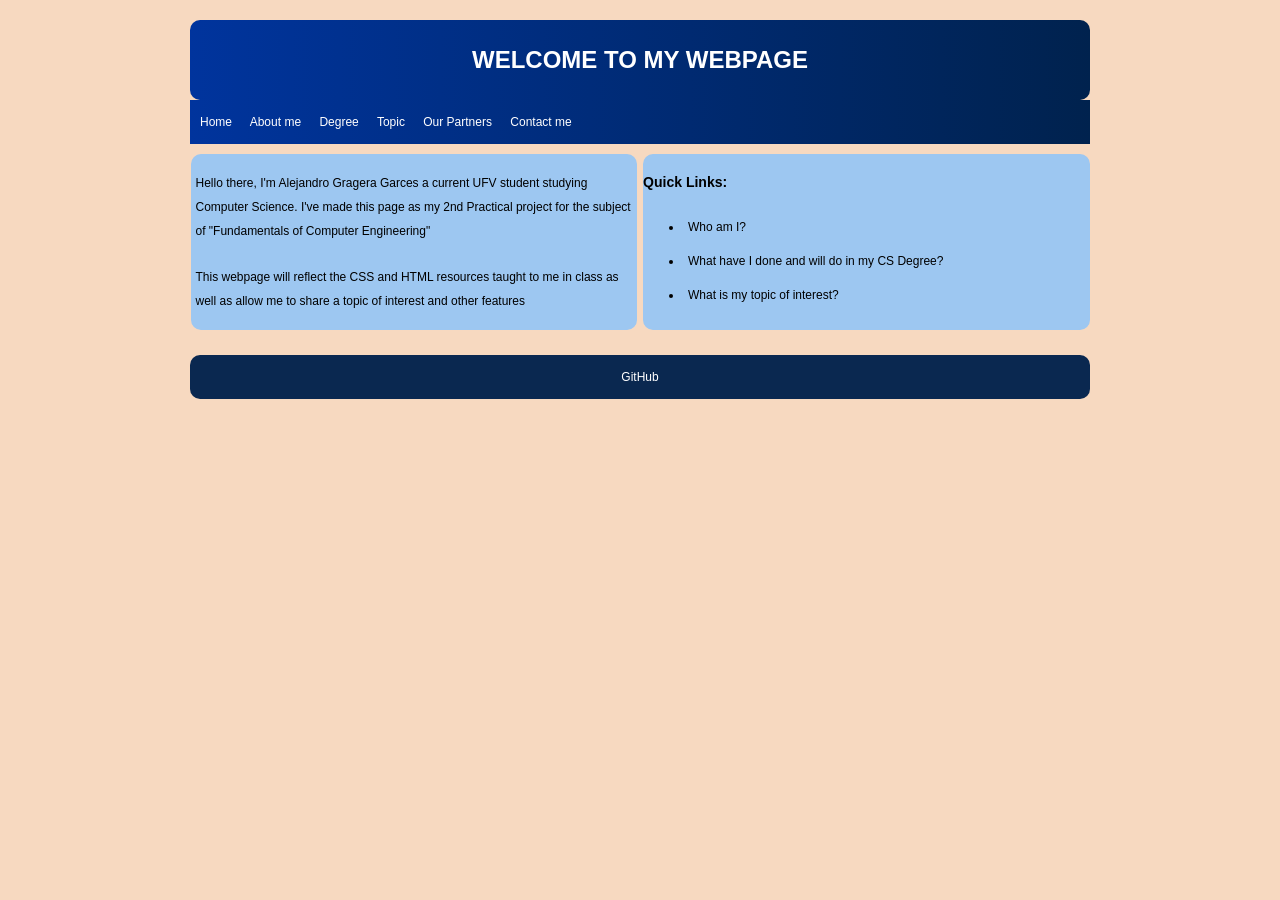
<file: docs/index.html>
<!DOCTYPE html>
<html>
<head>
    <title>Home Page</title>
    <link rel="stylesheet" href="css/styles.css">
</head>
<body>
    <div class="container">
        <div class="header">
            <h1>WELCOME TO MY WEBPAGE</h1>
        </div>

        <div class="menu">
            <a href="index.html">Home</a>
            <a href="public/about.html">About me</a>
            <a href="public/degree.html">Degree</a>
            <a href="public/topic.html">Topic</a>
            <a href="public/net.html">Our Partners</a>
            <a href="public/contact.html">Contact me</a>
        </div>

        <div class="middle">
            <div class="box-left">
                <p>Hello there, I'm Alejandro Gragera Garces a current UFV student studying Computer Science. I've made this page as my 2nd Practical project for the subject of "Fundamentals of Computer Engineering"</p>
                <p>This webpage will reflect the CSS and HTML resources taught to me in class as well as allow me to share a topic of interest and other features</p>

            </div>
            <div class="box-right">
                <h3>Quick Links:</h3>
                <ul>
                    <li><a href="public/about.html">Who am I?</a></li>
                    <li><a href="public/degree.html">What have I done and will do in my CS Degree?</a></li>
                    <li><a href="public/topic.html">What is my topic of interest?</a></li>
                </ul>

            </div>
        </div>

        <div class="footer">
            <a href="https://github.com/alejandro-gragera-garces">GitHub</a>
        </div>
    </div>

</body>
</html>
</file>
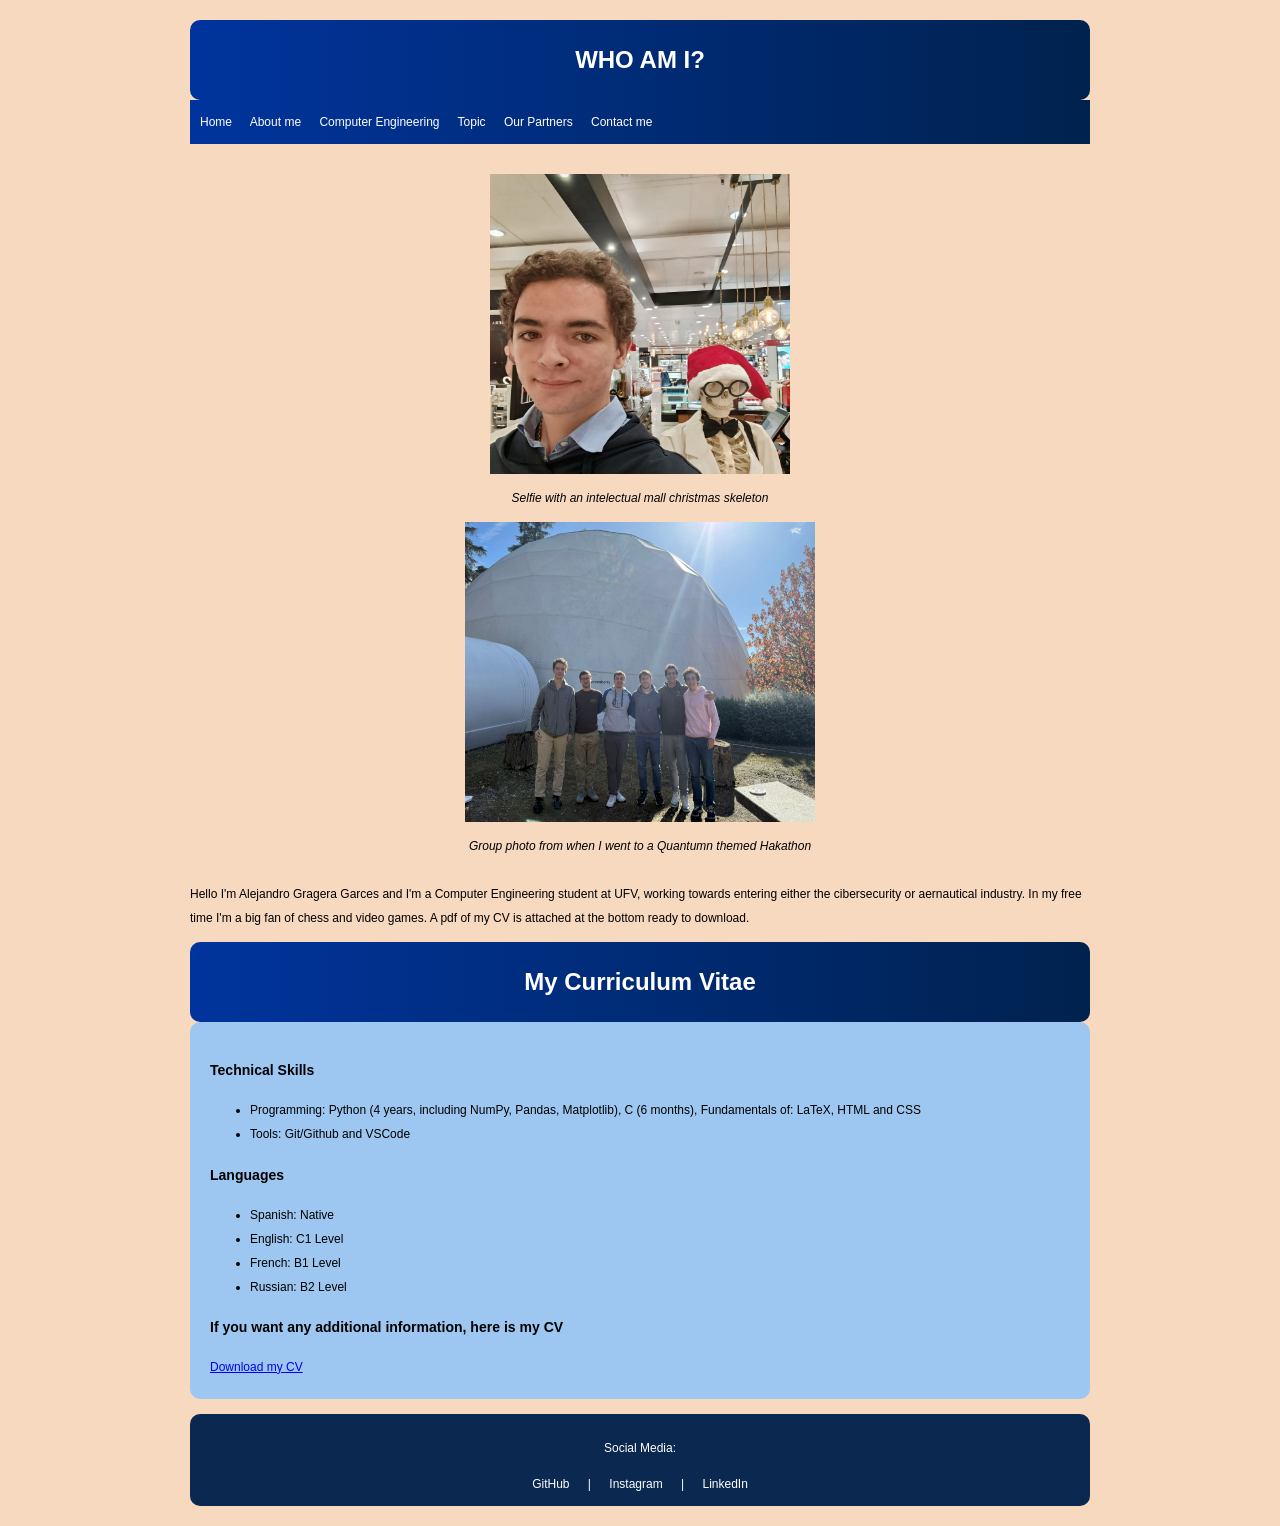
<file: docs/public/about.html>
<!DOCTYPE html> 
<html> 
    <head> 
	<title>About Me</title> 
	<link rel="stylesheet" href="../css/styles.css"> 
</head>
<body>
    <div class="container">
        <div class="header">
            <h1>WHO AM I?</h1>
        </div>

        <div class="menu">
            <a href="../index.html">Home</a>
            <a href="about.html">About me</a>
            <a href="degree.html">Computer Engineering</a>
            <a href="topic.html">Topic</a>
            <a href="net.html">Our Partners</a>
            <a href="contact.html">Contact me</a>
        </div>

        <div class="images">
            <img src="../images/Christmas_Skeleton.png" style="width:300px; height:300px; display:block; margin:0 auto;" alt="Christmas Skeleton">
            <p>Selfie with an intelectual mall christmas skeleton</p>

            <img src="../images/Competition_Quantum.png" style="width:350px; height:300px; display:block; margin:0 auto;" alt="The White DOME">
            <p>Group photo from when I went to a Quantumn themed Hakathon</p>
        </div>


        <div class="description">
            <p>Hello I'm Alejandro Gragera Garces and I'm a Computer Engineering student at UFV, working towards entering either the cibersecurity or aernautical industry. In my free time I'm a big fan of chess and video games. A pdf of my CV is attached at the bottom ready to download.</p>
        </div>

        <div class = "header">
            <h1>My Curriculum Vitae</h1>
        </div>

        <div class="content">

            <h3>Technical Skills</h3>
            <ul>
                <li>Programming: Python (4 years, including NumPy, Pandas, Matplotlib), C (6 months), Fundamentals of: LaTeX, HTML and CSS</li>
                <li>Tools: Git/Github and VSCode</li>
            </ul>

            <h3>Languages</h3>
            <ul>
                <li>Spanish: Native</li>
                <li>English: C1 Level
                <li>French: B1 Level</li>
                <li>Russian: B2 Level</li>
            </ul>
        
            <h3>If you want any additional information, here is my CV</h3>
        <a href="../images/CV_Alejandro_Gragera.pdf" download> Download my CV</a>
        </div>

        <div class="footer">
            <p> Social Media:</p>
            <a href="https://github.com/alejandro-gragera-garces">GitHub</a> |
            <a href="https://instagram.com/alejandroo.g7/">Instagram</a> |
            <a href="https://www.linkedin.com/in/alejandro-gragera-garcés-6b9ba8255/?locale=es">LinkedIn</a>
        </div>
    </div>
</body> 
</html>
</file>
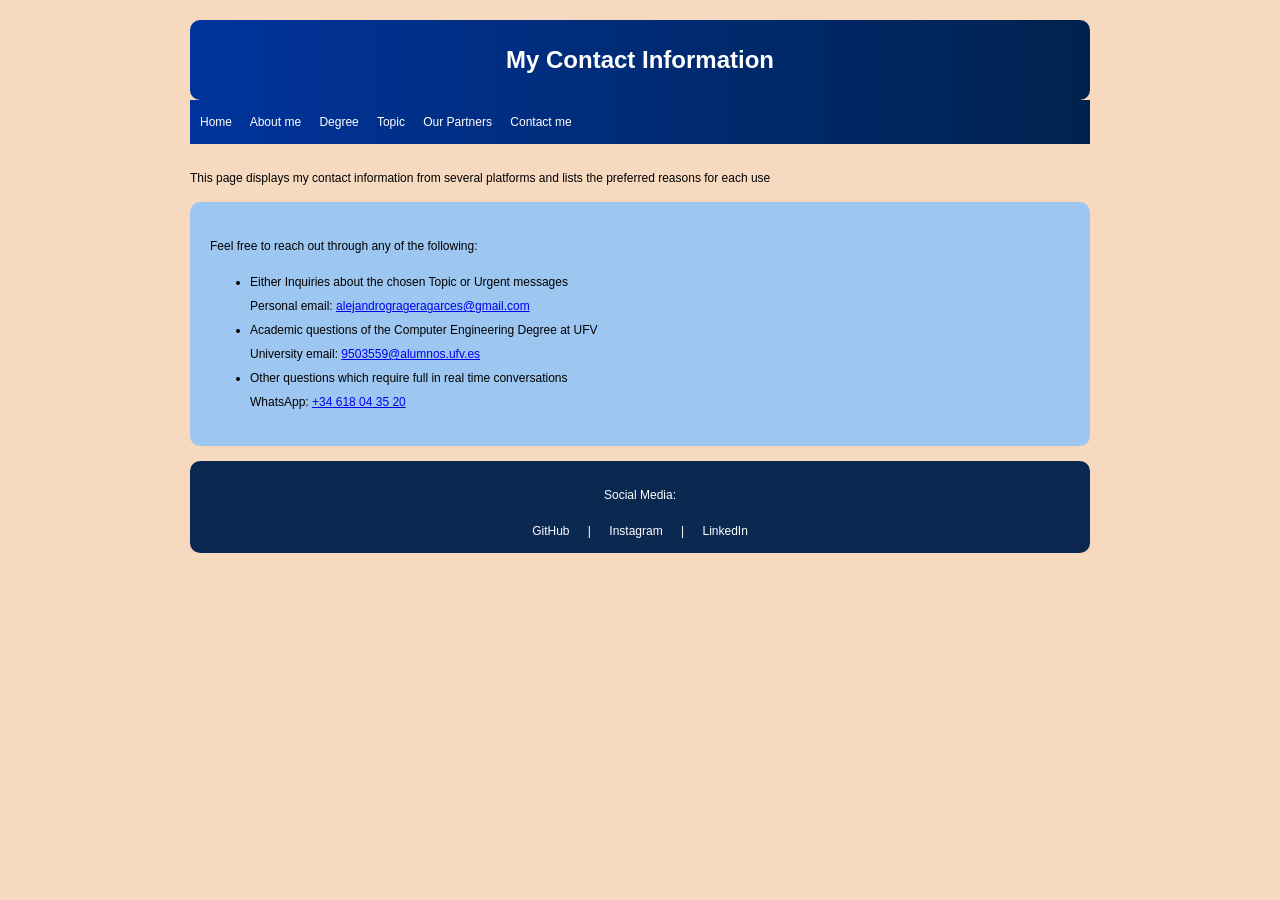
<file: docs/public/contact.html>
<!DOCTYPE html>
<html>
<head>
    <title>Contact Information</title>
    <link rel="stylesheet" href="../css/styles.css">
</head>
<body>
    <div class="container">
        <div class="header">
            <h1>My Contact Information</h1>
        </div>

        <div class="menu">
            <a href="../index.html">Home</a>
            <a href="about.html">About me</a>
            <a href="degree.html">Degree</a>
            <a href="topic.html">Topic</a>
            <a href="net.html">Our Partners</a>
            <a href="contact.html">Contact me</a>
        </div>

        <div class="description">
            <p> This page displays my contact information from several platforms and lists the preferred reasons for each use</p>
        </div>

        <div class="content">
            <p>Feel free to reach out through any of the following:</p>
            <ul>
                <li>
                    Either Inquiries about the chosen Topic  or Urgent messages <br>
                    Personal email: <a href="mailto:alejandrogrageragarces@gmail.com">alejandrogrageragarces@gmail.com</a></li>
                <li>
                    Academic questions of the Computer Engineering Degree at UFV <br>
                    University email: <a href="mailto:9503559@alumnos.ufv.es">9503559@alumnos.ufv.es</a></li>
                <li>
                    Other questions which require full in real time conversations <br>
                    WhatsApp: <a href="https://wa.me/+34618043520"> +34 618 04 35 20</a></li>
            </ul>
        </div>

        <div class="footer">
            <p> Social Media:</p>
            <a href="https://github.com/alejandro-gragera-garces">GitHub</a> |
            <a href="https://instagram.com/alejandroo.g7/">Instagram</a> |
            <a href="https://www.linkedin.com/in/alejandro-gragera-garcés-6b9ba8255/?locale=es">LinkedIn</a>
        </div>
    </div>
</body>
</html>
</file>
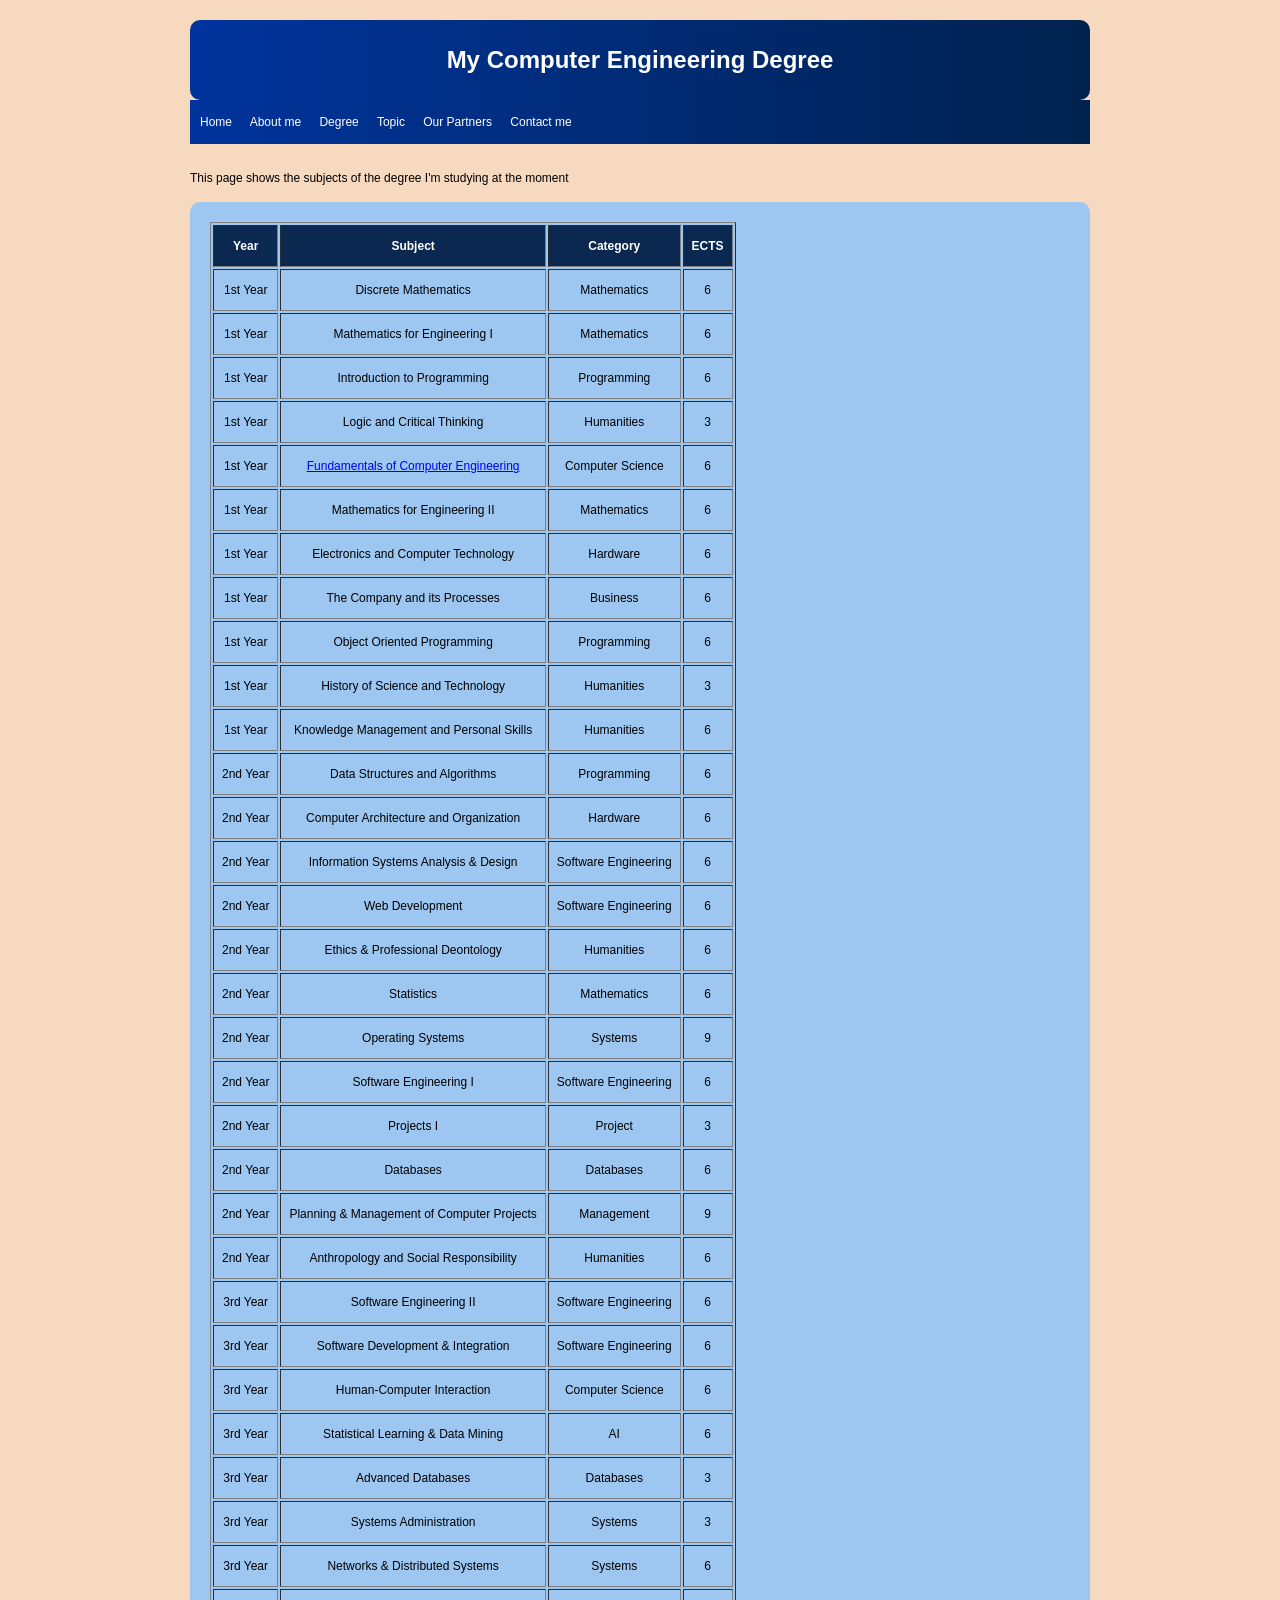
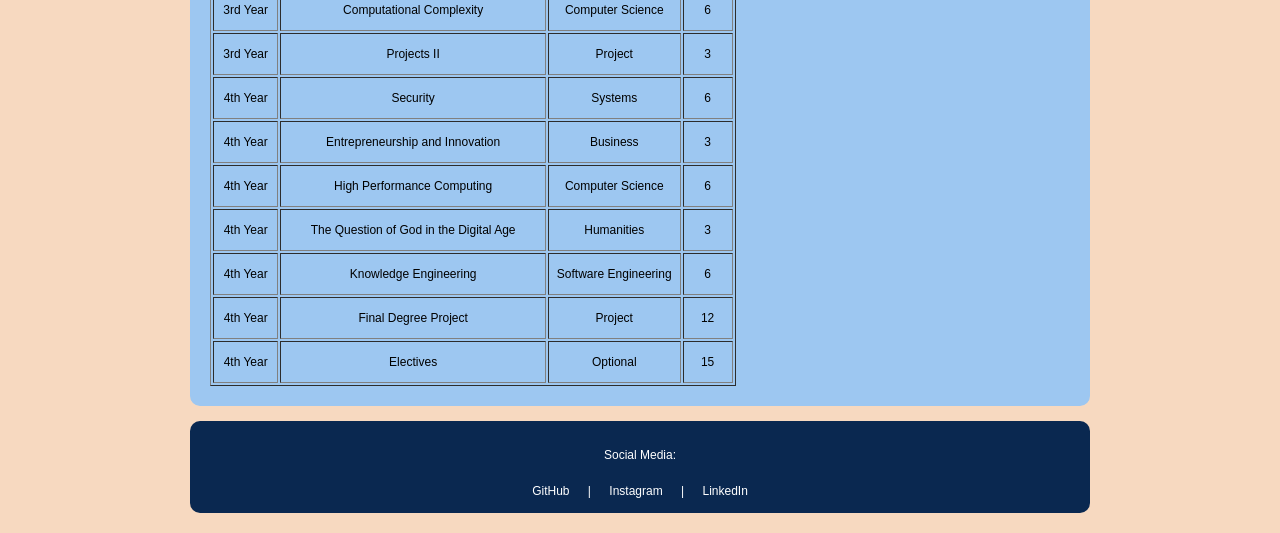
<file: docs/public/degree.html>
<!DOCTYPE html>
<html>
<head>
    <title>Degree</title>
    <link rel="stylesheet" href="../css/styles.css">
</head>
<body>
    <div class="container">
        <div class="header">
            <h1>My Computer Engineering Degree</h1>
        </div>

        <div class="menu">
            <a href="../index.html">Home</a>
            <a href="about.html">About me</a>
            <a href="degree.html">Degree</a>
            <a href="topic.html">Topic</a>
            <a href="net.html">Our Partners</a>
            <a href="contact.html">Contact me</a>
        </div>

        <div class="description">
            <p>This page shows the subjects of the degree I'm studying at the moment</p>
        </div>

        <div class="content">
            <table border="1">
                <tr>
                    <th>Year</th>
                    <th>Subject</th>
                    <th>Category</th>
                    <th>ECTS</th>
                </tr>
                
                
                <tr><td>1st Year</td><td>Discrete Mathematics</td><td>Mathematics</td><td>6</td></tr>
                <tr><td>1st Year</td><td>Mathematics for Engineering I</td><td>Mathematics</td><td>6</td></tr>
                <tr><td>1st Year</td><td>Introduction to Programming</td><td>Programming</td><td>6</td></tr>
                <tr><td>1st Year</td><td>Logic and Critical Thinking</td><td>Humanities</td><td>3</td></tr>
                <tr><td>1st Year</td><td><a href="fce.html">Fundamentals of Computer Engineering</a></td><td>Computer Science</td><td>6</td></tr>
                <tr><td>1st Year</td><td>Mathematics for Engineering II</td><td>Mathematics</td><td>6</td></tr>
                <tr><td>1st Year</td><td>Electronics and Computer Technology</td><td>Hardware</td><td>6</td></tr>
                <tr><td>1st Year</td><td>The Company and its Processes</td><td>Business</td><td>6</td></tr>
                <tr><td>1st Year</td><td>Object Oriented Programming</td><td>Programming</td><td>6</td></tr>
                <tr><td>1st Year</td><td>History of Science and Technology</td><td>Humanities</td><td>3</td></tr>
                <tr><td>1st Year</td><td>Knowledge Management and Personal Skills</td><td>Humanities</td><td>6</td></tr>
                
                <tr><td>2nd Year</td><td>Data Structures and Algorithms</td><td>Programming</td><td>6</td></tr>
                <tr><td>2nd Year</td><td>Computer Architecture and Organization</td><td>Hardware</td><td>6</td></tr>
                <tr><td>2nd Year</td><td>Information Systems Analysis & Design</td><td>Software Engineering</td><td>6</td></tr>
                <tr><td>2nd Year</td><td>Web Development</td><td>Software Engineering</td><td>6</td></tr>
                <tr><td>2nd Year</td><td>Ethics & Professional Deontology</td><td>Humanities</td><td>6</td></tr>
                <tr><td>2nd Year</td><td>Statistics</td><td>Mathematics</td><td>6</td></tr>
                <tr><td>2nd Year</td><td>Operating Systems</td><td>Systems</td><td>9</td></tr>
                <tr><td>2nd Year</td><td>Software Engineering I</td><td>Software Engineering</td><td>6</td></tr>
                <tr><td>2nd Year</td><td>Projects I</td><td>Project</td><td>3</td></tr>
                <tr><td>2nd Year</td><td>Databases</td><td>Databases</td><td>6</td></tr>
                <tr><td>2nd Year</td><td>Planning & Management of Computer Projects</td><td>Management</td><td>9</td></tr>
                <tr><td>2nd Year</td><td>Anthropology and Social Responsibility</td><td>Humanities</td><td>6</td></tr>
                
                <tr><td>3rd Year</td><td>Software Engineering II</td><td>Software Engineering</td><td>6</td></tr>
                <tr><td>3rd Year</td><td>Software Development & Integration</td><td>Software Engineering</td><td>6</td></tr>
                <tr><td>3rd Year</td><td>Human-Computer Interaction</td><td>Computer Science</td><td>6</td></tr>
                <tr><td>3rd Year</td><td>Statistical Learning & Data Mining</td><td>AI</td><td>6</td></tr>
                <tr><td>3rd Year</td><td>Advanced Databases</td><td>Databases</td><td>3</td></tr>
                <tr><td>3rd Year</td><td>Systems Administration</td><td>Systems</td><td>3</td></tr>
                <tr><td>3rd Year</td><td>Networks & Distributed Systems</td><td>Systems</td><td>6</td></tr>
                <tr><td>3rd Year</td><td>Computational Complexity</td><td>Computer Science</td><td>6</td></tr>
                <tr><td>3rd Year</td><td>Projects II</td><td>Project</td><td>3</td></tr>
                
                <tr><td>4th Year</td><td>Security</td><td>Systems</td><td>6</td></tr>
                <tr><td>4th Year</td><td>Entrepreneurship and Innovation</td><td>Business</td><td>3</td></tr>
                <tr><td>4th Year</td><td>High Performance Computing</td><td>Computer Science</td><td>6</td></tr>
                <tr><td>4th Year</td><td>The Question of God in the Digital Age</td><td>Humanities</td><td>3</td></tr>
                <tr><td>4th Year</td><td>Knowledge Engineering</td><td>Software Engineering</td><td>6</td></tr>
                <tr><td>4th Year</td><td>Final Degree Project</td><td>Project</td><td>12</td></tr>
                <tr><td>4th Year</td><td>Electives</td><td>Optional</td><td>15</td></tr>
            </table>
        </div>

        <div class="footer">
            <p> Social Media:</p>
            <a href="https://github.com/alejandro-gragera-garces">GitHub</a> |
            <a href="https://instagram.com/alejandroo.g7/">Instagram</a> |
            <a href="https://www.linkedin.com/in/alejandro-gragera-garcés-6b9ba8255/?locale=es">LinkedIn</a>
        </div>
    </div>
</body>
</html>
</file>
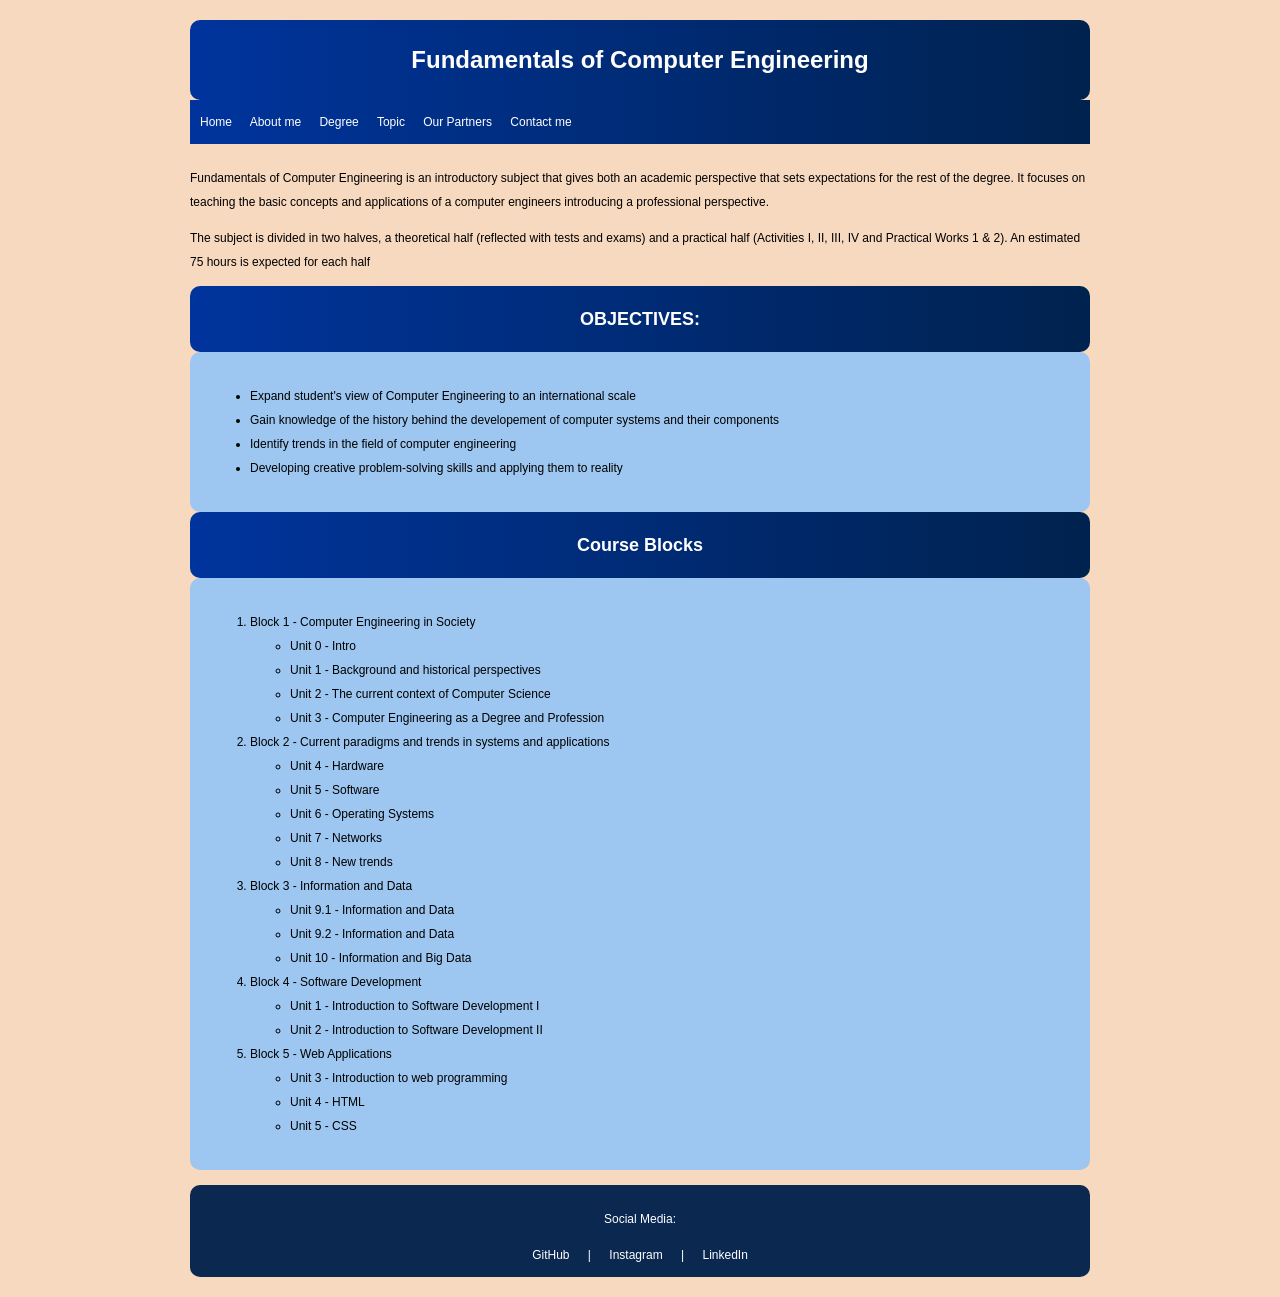
<file: docs/public/fce.html>
<!DOCTYPE html>
<html>
<head>
    <title>Fundamentals of Computer Engineering</title>
    <link rel="stylesheet" href="../css/styles.css">
</head>
<body>
    <div class="container">
        <div class="header">
            <h1>Fundamentals of Computer Engineering</h1>
        </div>
        
        <div class="menu">
            <a href="../index.html">Home</a>
            <a href="about.html">About me</a>
            <a href="degree.html">Degree</a>
            <a href="topic.html">Topic</a>
            <a href="net.html">Our Partners</a>
            <a href="contact.html">Contact me</a>
        </div>

        <div class="description">
            <p>Fundamentals of Computer Engineering is an introductory subject that gives both an academic perspective that sets expectations for the rest of the degree. It focuses on teaching the basic concepts and applications of a computer engineers introducing a professional perspective.</p>
            <p>The subject is divided in two halves, a theoretical half (reflected with tests and exams) and a practical half (Activities I, II, III, IV and Practical Works 1 & 2). An estimated 75 hours is expected for each half</p>
        </div>

        <div class="header">
            <h2> OBJECTIVES:</h2>
        </div>

        <div class="content">
            <ul>
                <li>Expand student's view of Computer Engineering to an international scale </li>
                <li>Gain knowledge of the history behind the developement of computer systems and their components</li>
                <li>Identify trends in the field of computer engineering</li>
                <li>Developing creative problem-solving skills and applying them to reality</li>
            </ul>
        </div>

        <div class="header">
            <h2> Course Blocks </h2>
        </div>
    
        <div class="content">
            <ol>
                <li>
                    Block 1 - Computer Engineering in Society
                    <ul>
                        <li>Unit 0 - Intro</li>
                        <li>Unit 1 - Background and historical perspectives</li>
                        <li>Unit 2 - The current context of Computer Science</li>
                        <li>Unit 3 - Computer Engineering as a Degree and Profession</li>
                    </ul>
                </li>
                <li>
                    Block 2 - Current paradigms and trends in systems and applications
                    <ul>
                        <li>Unit 4 - Hardware</li>
                        <li>Unit 5 - Software</li>
                        <li>Unit 6 - Operating Systems</li>
                        <li>Unit 7 - Networks</li>
                        <li>Unit 8 - New trends</li>
                    </ul>
                </li>
                <li>
                    Block 3 - Information and Data
                    <ul>
                        <li>Unit 9.1 - Information and Data</li>
                        <li>Unit 9.2 - Information and Data</li>
                        <li>Unit 10 - Information and Big Data</li>
                    </ul>
                </li>
                <li>
                    Block 4 - Software Development
                    <ul>
                        <li>Unit 1 - Introduction to Software Development I</li>
                        <li>Unit 2 - Introduction to Software Development II</li>
                    </ul>
                </li>
                <li>
                    Block 5 - Web Applications
                    <ul>
                        <li>Unit 3 - Introduction to web programming</li>
                        <li>Unit 4 - HTML</li>
                        <li>Unit 5 - CSS</li>
                    </ul>
                </li>
            </ol>
        </div>
        <div class="footer">
            <p> Social Media:</p>
            <a href="https://github.com/alejandro-gragera-garces">GitHub</a> |
            <a href="https://instagram.com/alejandroo.g7/">Instagram</a> |
            <a href="https://www.linkedin.com/in/alejandro-gragera-garcés-6b9ba8255/?locale=es">LinkedIn</a>
        </div>
    </div>
</body>
</html>
</file>
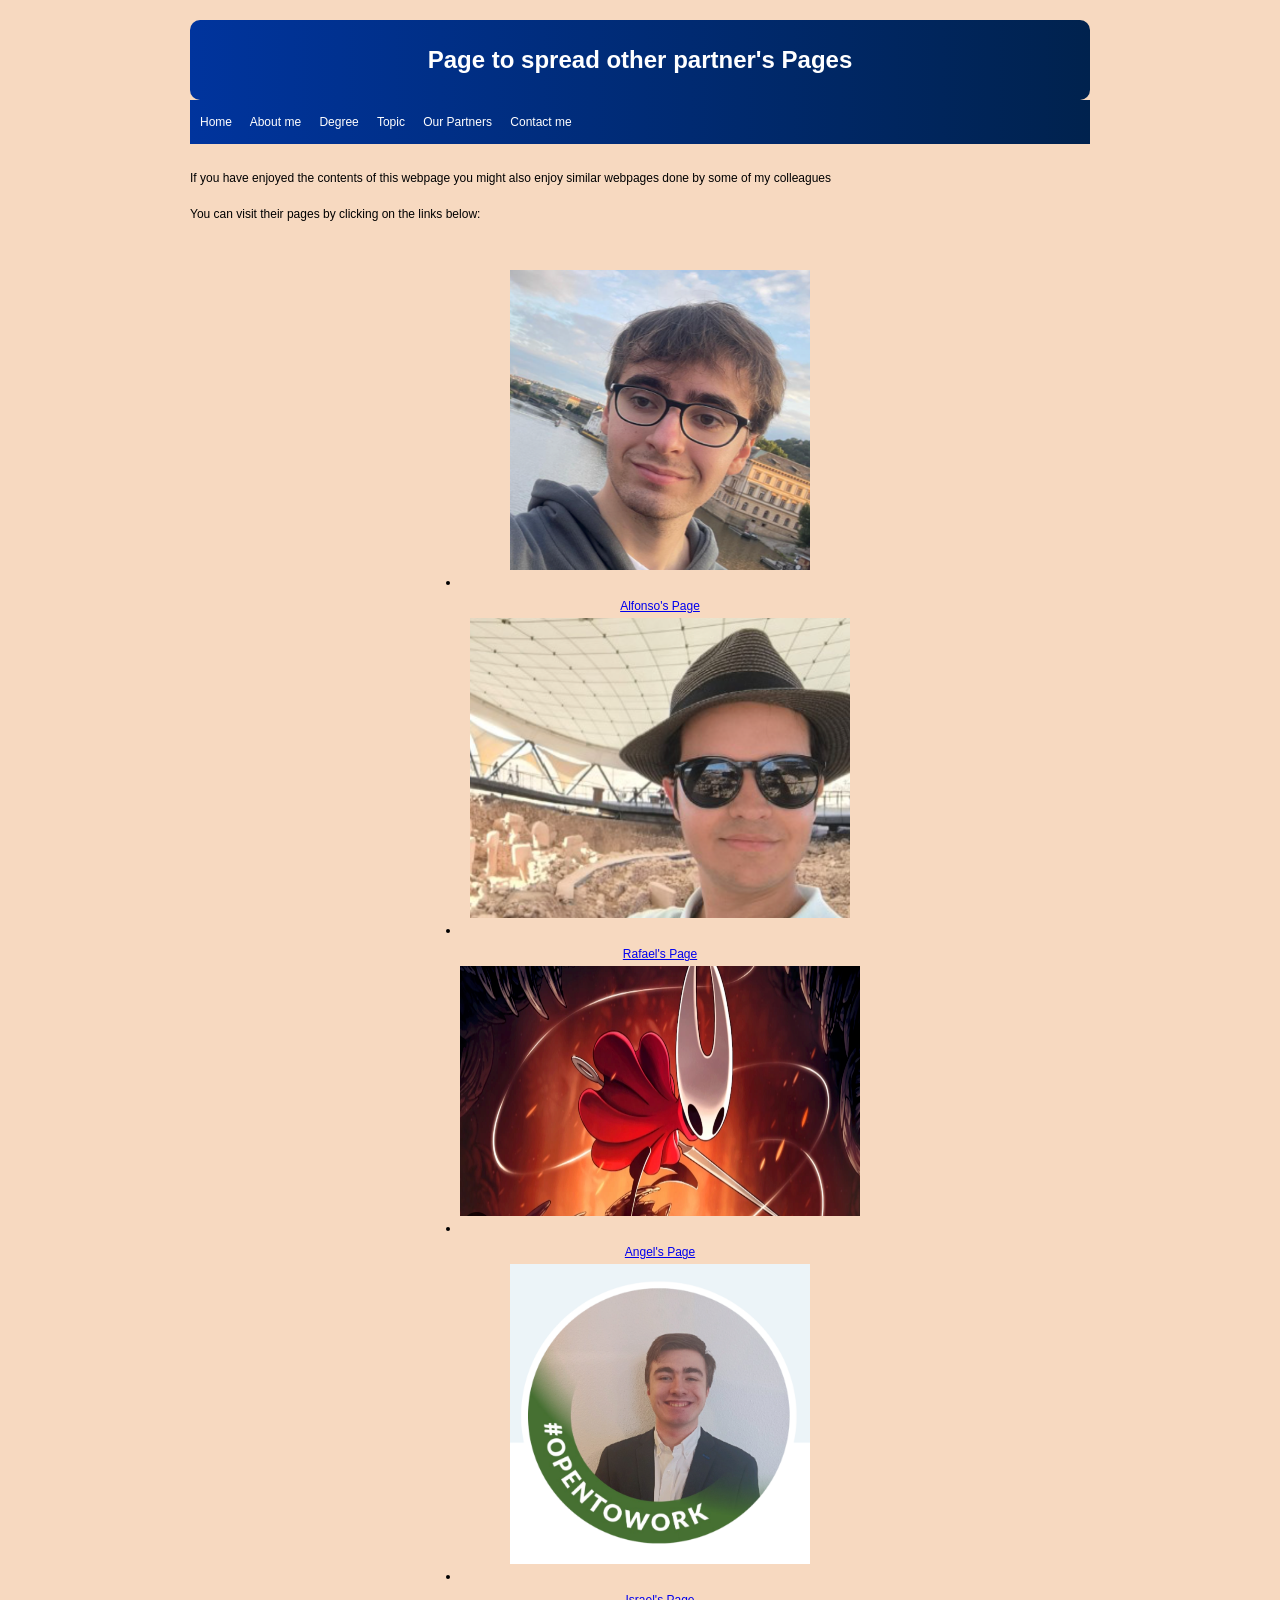
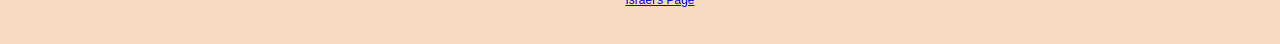
<file: docs/public/net.html>
<!-- To acquire information about the urls of my colleagues I have asked for help acquiring their urls to make this code possible -->
<!-- If this broke any rule related to not having help to complete this project, I apologise it wasn't my intetion to violate any rules and I recognise that when I was doing my previous drafts I should've asked directly -->

<!DOCTYPE html>
<html>
<head>
   <title>Net of partners</title> 
   <link rel="stylesheet" href="../css/styles.css">
</head>
<body> 
    <div class="container">
        <div class="header">
            <h1>Page to spread other partner's Pages</h1> 
        </div>

        <div class="menu">
            <a href="../index.html">Home</a>
            <a href="about.html">About me</a>
            <a href="degree.html">Degree</a>
            <a href="topic.html">Topic</a>
            <a href="net.html">Our Partners</a>
            <a href="contact.html">Contact me</a>
        </div>

        <div class="description">
            <p>If you have enjoyed the contents of this webpage you might also enjoy similar webpages done by some of my colleagues</p>
            <p>You can visit their pages by clicking on the links below:</p>
        </div>

        <div class="images">
            <ul>
                <li>
                    <img src="../images/Foto_Alfonso.png" style="width:300px; height:300px; display:block; margin:0 auto;" alt="Alfonso's Photo"> <br>

                    <a href="https://alfonso-moreno-aguilera.github.io/Fundamentals-of-Computer-Engineering-Practical-Work-II/">Alfonso's Page</a></li>
                <li>
                    <img src="../images/Foto_Rafael.png" style="width:380px; height:300px; display:block; margin:0 auto;" alt="Rafael's Photo"> <br>
                    <a href="https://rafael-baena-gomez.github.io/PW2/">Rafael's Page</a></li>
                <li>
                    <img src="../images/Foto_Angel.png" style="width:400px; height:250px; display:block; margin:0 auto;"  alt="Hornet"> <br>
                    <a href="https://angel-fernandez-alonso.github.io/Pagina-web-trabajo-final/index.html">Angel's Page</a></li>
                <li>
                    <img src="../images/Foto_Israel.png" style="width:300px; height:300px; display:block; margin:0 auto;"  alt="Israel's Photo"> <br>
                    <a href="https://israel-depedro-castillo.github.io/Practical_work_II/public/topic.html">Israel's Page</a></li>
            </ul> 
        </div>
    </div>
</body>
</html>
</file>
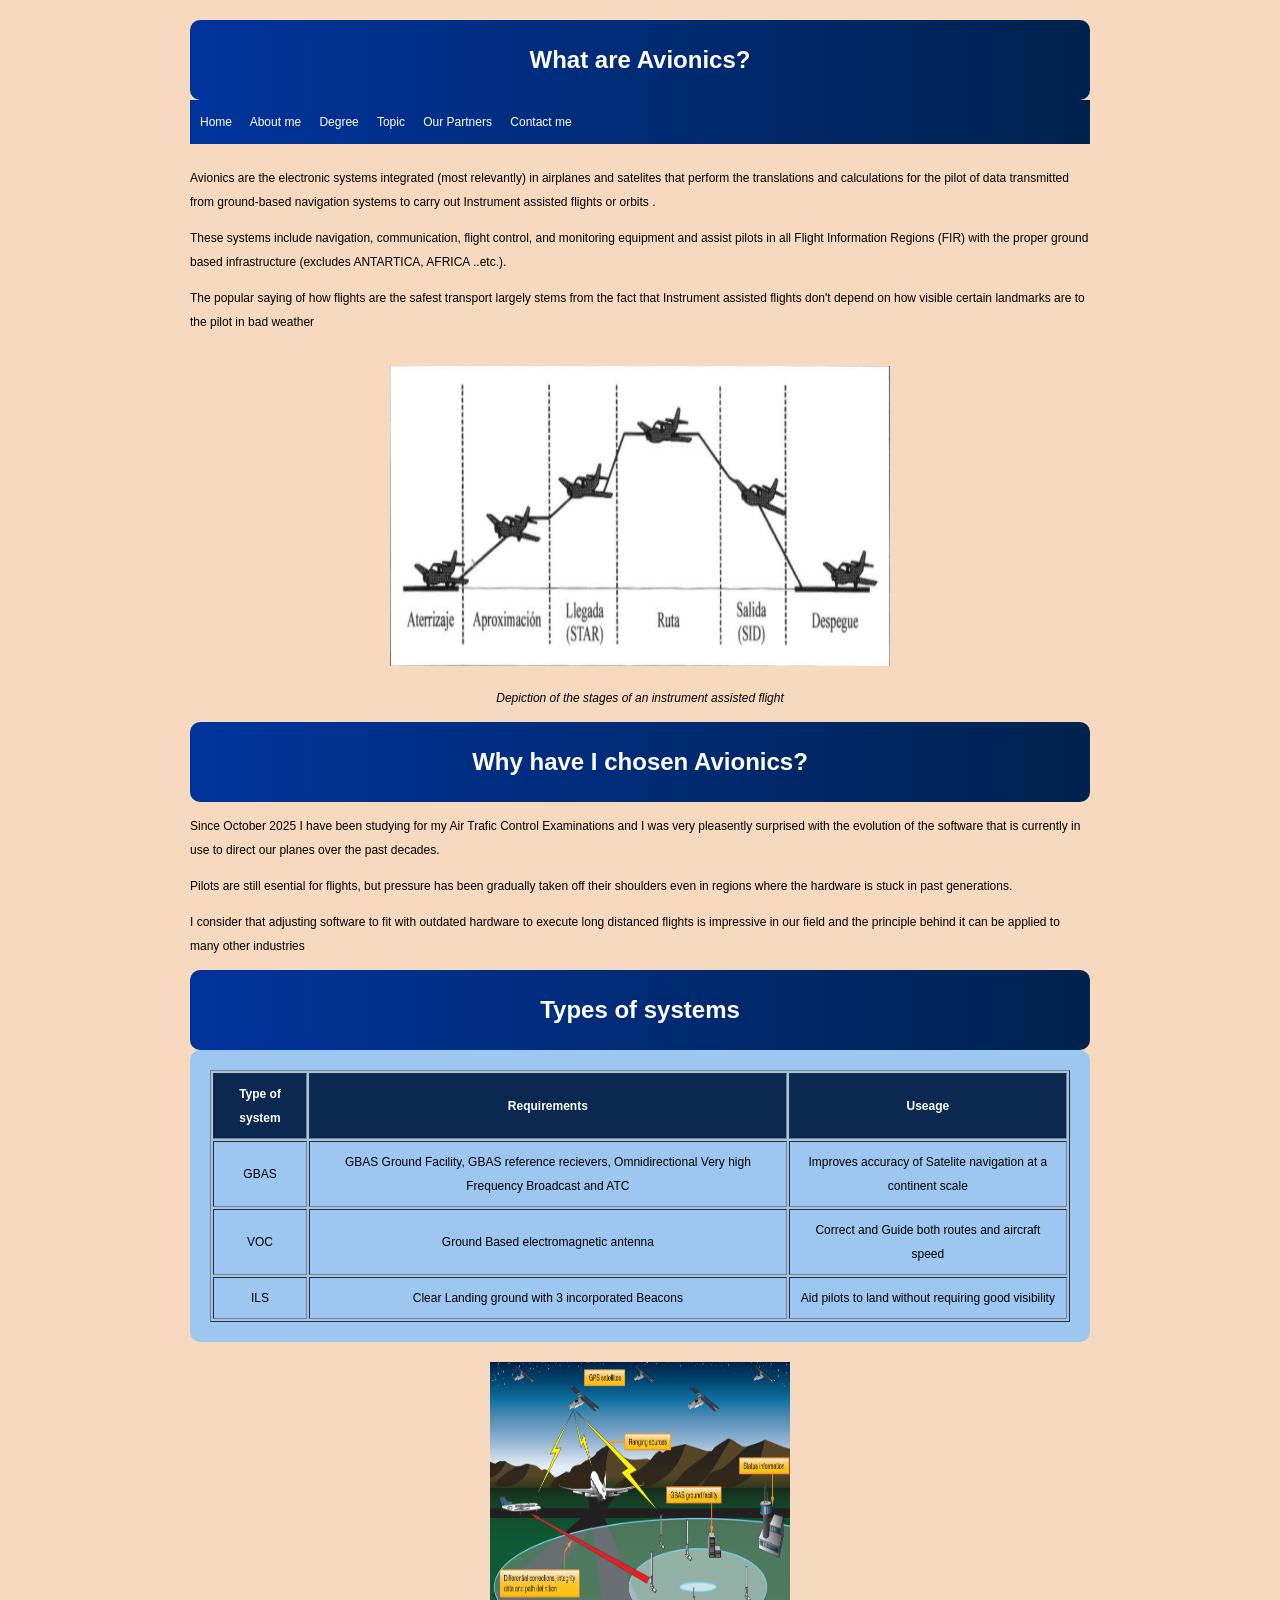
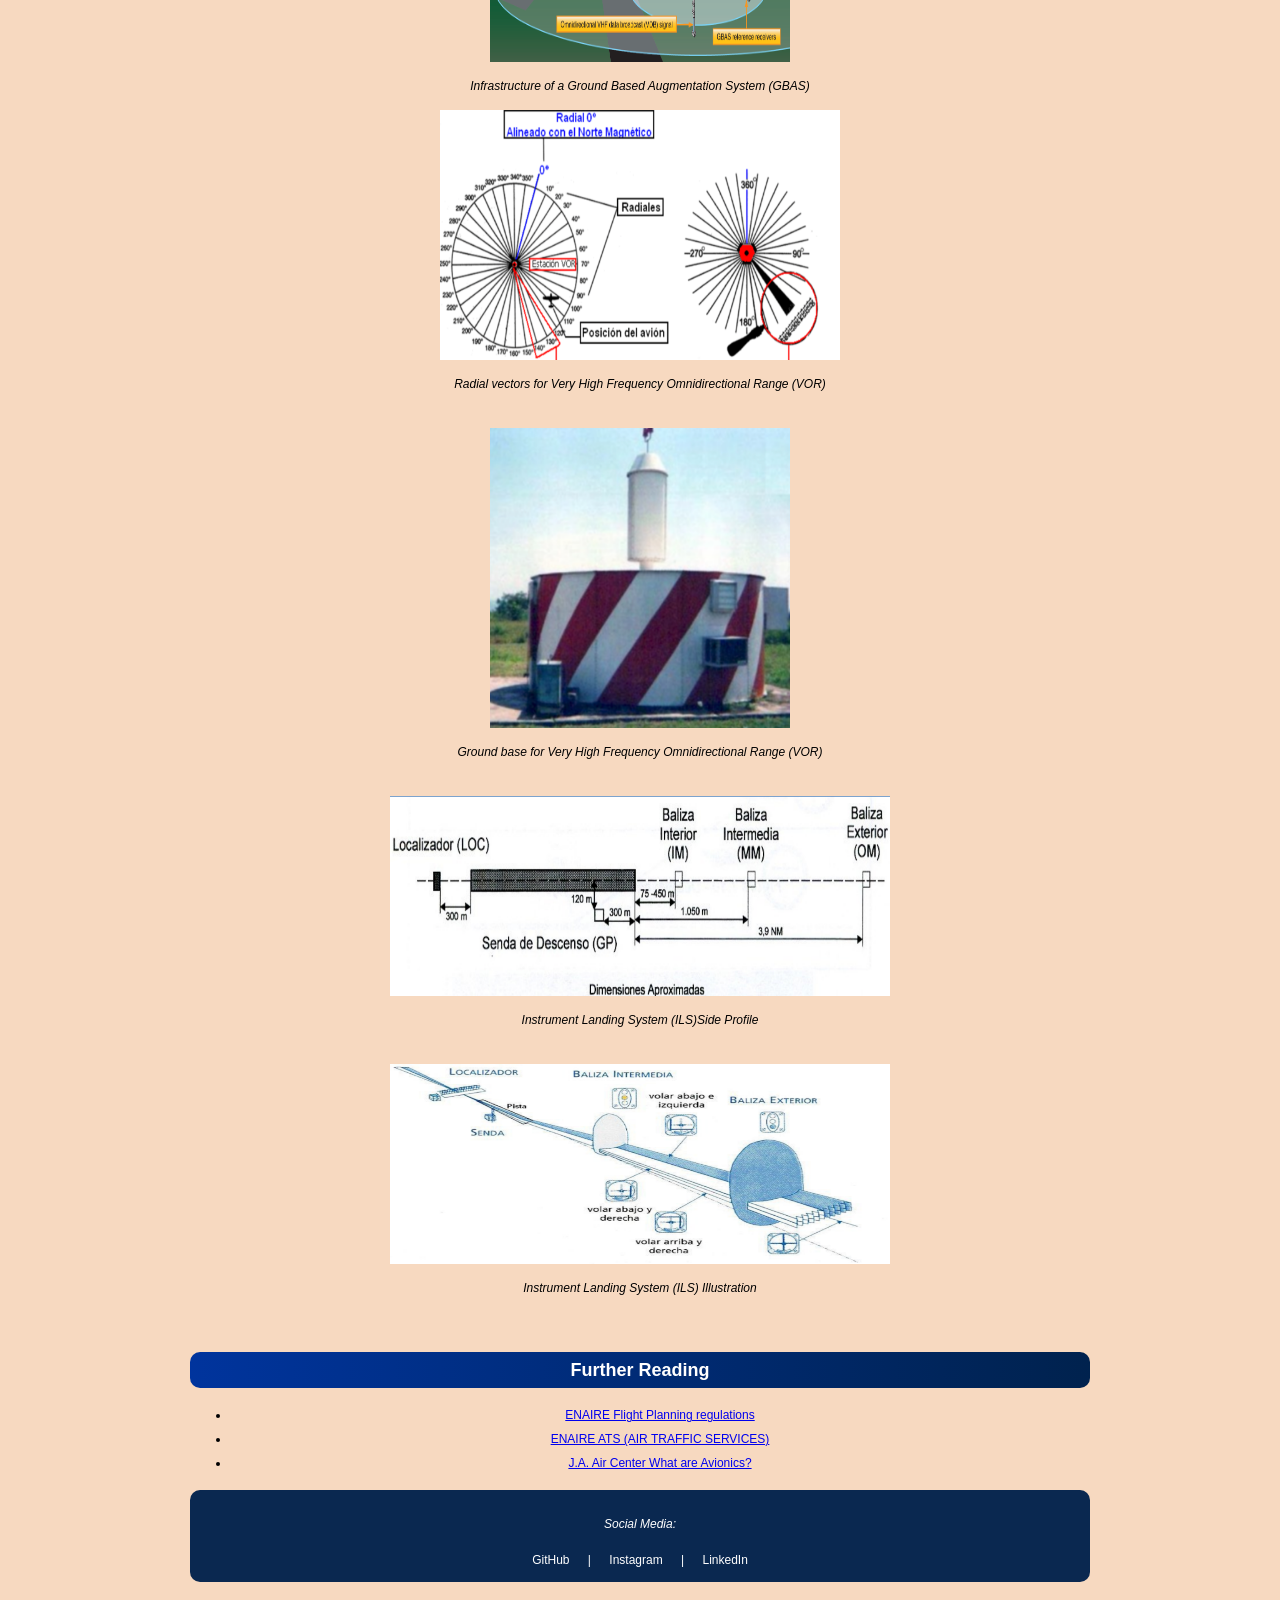
<file: docs/public/topic.html>
<!DOCTYPE html>
<html>
<head>
    <title>Avionics</title>
    <link rel="stylesheet" href="../css/styles.css">
</head>
<body>
    <div class="container">
        <div class="header">
            <h1>What are Avionics?</h1>
        </div>

        <div class="menu">
            <a href="../index.html">Home</a>
            <a href="about.html">About me</a>
            <a href="degree.html">Degree</a>
            <a href="topic.html">Topic</a>
            <a href="net.html">Our Partners</a>
            <a href="contact.html">Contact me</a>
        </div>

        <div class="contents">
            <p> Avionics are the electronic systems integrated (most relevantly) in airplanes and satelites that perform the translations and calculations for the pilot of data transmitted from ground-based navigation systems to carry out Instrument assisted flights or orbits . </p>
            <p> These systems include navigation, communication, flight control, and monitoring equipment and assist pilots in all Flight Information Regions (FIR) with the proper ground based infrastructure (excludes ANTARTICA, AFRICA ..etc.).</p>
            <p> The popular saying of how flights are the safest transport largely stems from the fact that Instrument assisted flights don't depend on how visible certain landmarks are to the pilot in bad weather</p>
        </div>

        <div class="images">
            <img src="../images/Instrument Route.png" width="500" height="300" alt="Instrument Route">
            <p>Depiction of the stages of an instrument assisted flight</p>
        </div>

        <div class="header">
            <h1>Why have I chosen Avionics?</h1>
        </div>

        <div class="contents">
            <p> Since October 2025 I have been studying for my Air Trafic Control Examinations and I was very pleasently surprised with the evolution of the software that is currently in use to direct our planes over the past decades. </p>
            <p> Pilots are still esential for flights, but pressure has been gradually taken off their shoulders even in regions where the hardware is stuck in past generations.</p>
            <p> I consider that adjusting software to fit with outdated hardware to execute long distanced flights is impressive in our field and the principle behind it can be applied to many other industries</p>
        </div>

        <div class="header">
            <h1>Types of systems</h1>
        </div>

        <div class="content">
            <table border="1">
                <tr>
                    <th>Type of system</th>
                    <th>Requirements</th>
                    <th>Useage</th>
                </tr>
                
                <tr><td>GBAS</td><td> GBAS Ground Facility, GBAS reference recievers, Omnidirectional Very high Frequency Broadcast and ATC</td><td> Improves accuracy of Satelite navigation at a continent scale</td></tr>
                <tr><td>VOC</td><td> Ground Based electromagnetic antenna</td><td> Correct and Guide both routes and aircraft speed</td></tr>
                <tr><td>ILS</td><td> Clear Landing ground with 3 incorporated Beacons</td><td> Aid pilots to land without requiring good visibility </td></tr>

            </table>
        </div>

        <div class="images">
            <div class ="item">
                <img src="../images/GBAS Infrastructure.png" style="width:300px; height:300px; display:block; margin:0 auto;" alt="GBAS">
                <p>Infrastructure of a Ground Based Augmentation System (GBAS)</p>
            </div>
            <div class="row">
                <div class ="item">
                    <img src="../images/Radials VOR.png" style="width:400px; height:250px; display:block; margin:0 auto;" alt="VOR">
                    <p>Radial vectors for Very High Frequency Omnidirectional Range (VOR)</p>
                </div>
                <div class ="item">
                    <img src="../images/Ground Based VOR.png" style="width:300px; height:300px; display:block; margin:0 auto;" alt="VOR">
                    <p>Ground base for Very High Frequency Omnidirectional Range (VOR)</p>
                </div>
            <div class="row">
                <div class ="item">
                    <img src="../images/ILS Side Profile.png" style="width:500px; height:200px; display:block; margin:0 auto;" alt="ILS">
                    <p>Instrument Landing System (ILS)Side Profile</p>
                </div>
                <div class ="item">
                    <img src="../images/ILS Ilustration.png" style="width:500px; height:200px; display:block; margin:0 auto;" alt="ILS">
                    <p>Instrument Landing System (ILS) Illustration</p>
                </div>
            </div>
        </div>

        <div class="header">
            <h2>Further Reading</h2>
        </div>
    <!--- Most of my information is based off of ENAIRE's official files for the preparation of the theory exam are licensed, so I will not attach neither downloads or links of them-->
    <!--- The links listed below have either been used in my research (1st and 2nd) or are the most relevant articles that I could find to replace the information from the licensed files-->
        <ul>
            <li><a href="https://aip.enaire.es/AIP/contenido_AIP/ENR/LE_ENR_1_10_en.html">ENAIRE Flight Planning regulations</a></li>
            <li><a href="https://aip.enaire.es/aip/contenido_AIP/GEN/LE_GEN_3_3_en.pdf">ENAIRE ATS (AIR TRAFFIC SERVICES)</a></li>
            <li><a href="https://www.jaair.com/2022/11/28/what-is-avionics">J.A. Air Center What are Avionics?</a></li>
        </ul> 

        <div class="footer">
            <p> Social Media:</p>
            <a href="https://github.com/alejandro-gragera-garces">GitHub</a> |
            <a href="https://instagram.com/alejandroo.g7/">Instagram</a> |
            <a href="https://www.linkedin.com/in/alejandro-gragera-garcés-6b9ba8255/?locale=es">LinkedIn</a>
        </div>
    </div>
</body>
</html>
</file>
<file: docs/css/styles.css>
* {
    box-sizing: border-box;
}

body {
    background-color: rgb(247, 217, 192);
    font-family: Arial, sans-serif;
    font-size: 12px;
    line-height: 2;
    padding: 20px;
    margin: 0;
    display: flex;
    flex-direction: column;
    align-items: center;
}

.container {
    max-width: 900px;
    margin: 0 auto;
    display: flex;
    flex-direction: column;
    width: 100%;
}
.header {
    background: linear-gradient(to right, rgb(0, 52, 157), rgb(0, 34, 78));
    color: rgb(255, 255, 255);
    padding: 0px;
    width: 100%;
    text-align: center;
    border-radius: 10px;
}

.menu {
    background: linear-gradient(to right, rgb(0, 52, 157), rgb(0, 34, 78));
    padding: 10px;
    margin-bottom: 10px;
    width: 100%;
}

.menu a {
    color: rgb(255, 255, 255);
    text-decoration: none;
    margin-right: 15px;
    width: 100%;
}

.middle {
    display: flex;
    gap: 5px;
    justify-content: center;
    margin-bottom: 10px;
    width: 100%;
}

.box-left, .box-right {
    background-color: rgb(157, 199, 241);
    padding: 0px;
    width: 50%;
    margin-left: 0.5px;
    margin-right: 0.5px;
    border-radius: 10px;
    width: 100%;
}

.box-left p, .box-right a {
    color: rgb(0, 0, 0);
    text-decoration: none;
    display: block;
    padding: 5px;
}

.content {
    background-color: rgb(157, 199, 241);
    padding: 20px;
    width: 100%;
    border-radius: 10px;
    width: 100%;
}

.footer {
    background-color: rgb(10, 40, 80);
    color: rgb(255, 255, 255);
    padding: 10px;
    text-align: center;
    margin-top: 15px;
    border-radius: 10px;
    width: 100%;
}

.footer a {
    color: rgb(255, 255, 255);
    text-decoration: none;
    margin: 0 15px;
}

th, td {
    padding: 8px;
    text-align: center;
}

th {
    background-color: rgb(10, 40, 80);
    color: white;
}

.images {
    display: block;
    margin-left: auto;
    margin-right: auto;
    margin-top: 20px;
    text-align: center;
}

.images p {
    font-style: italic;
}

.row {
    display: flex;
    flex-wrap: wrap;
    gap: 20px;
    justify-content: center;
    margin-bottom: 20px;
    width: 100%;
}

.item {
    width: 100%;
    text-align: center;
    display: block;
    margin-left: auto;
    margin-right: auto;
}

.item img {
    width: 100%;
    height: auto;
    display: block;
    margin-left: auto;
    margin-right: auto;
}

.item p {
    font-style: italic;
    text-align: center;
}
</file>
